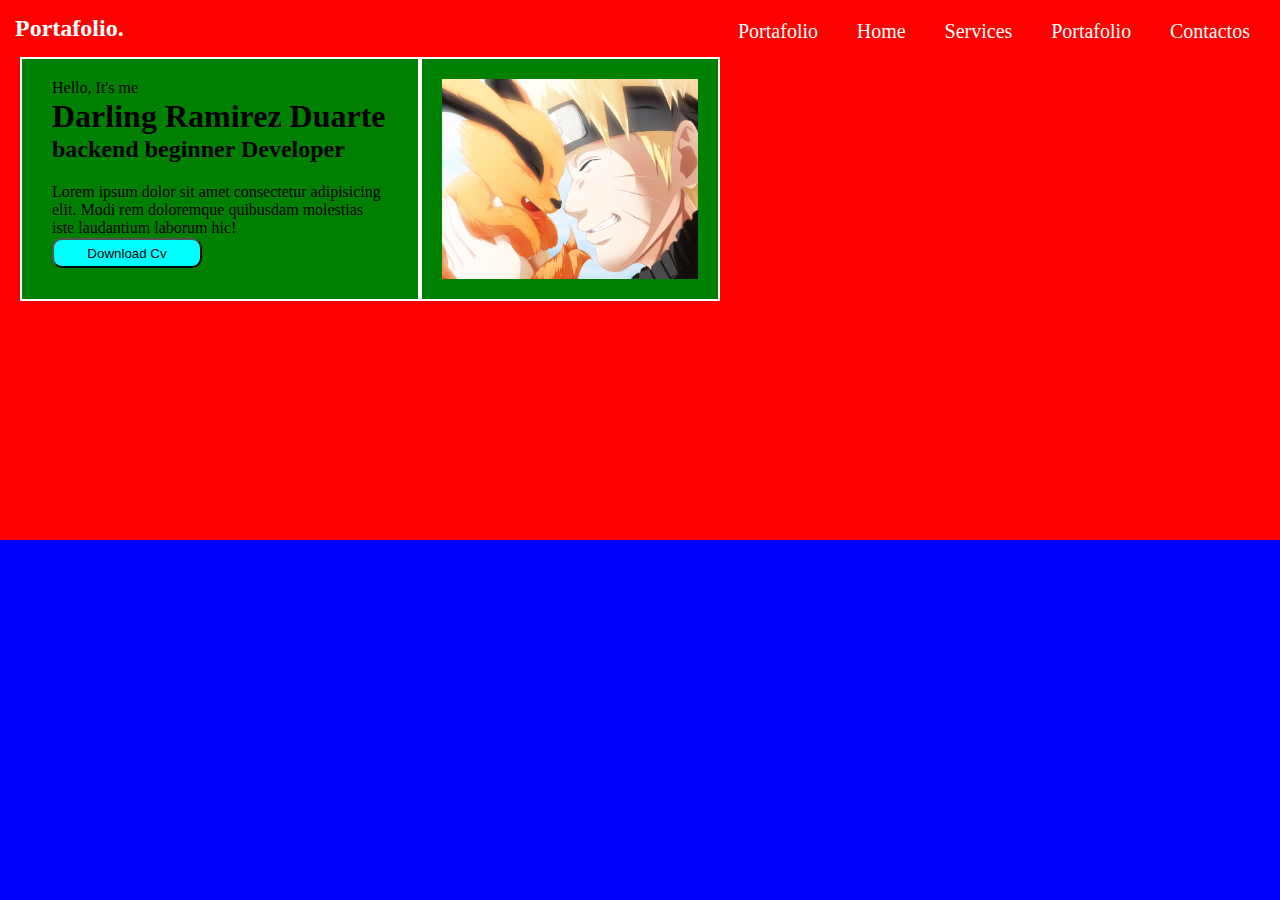
<file: html/index.html>
<Doctype html>
 <html lang="ES">
    <head>
        <title>PAGINA PERSONAL</title>
        <meta name="description" content="PAGINA PERSONAL">
        <meta name="wiewport" content="width=devices-width, initial-scale=1.0">
        <link rel="stylesheet" href="../css/styles.css">
    </head>
    <body>


        <div class="contenedor-head">

                <h2 class="titulo-head">Portafolio.</h2>

                <ul class="menu_head">
                    <li>Portafolio</li>
                    <li>Home</li>
                    <li>Services</li>
                    <li>Portafolio</li>
                    <li>Contactos</li>
                </ul>

                <div class="bloque_contenido">

                    <div class="bloque_texto">

                        <span class="texto">Hello, It's me</span>
                        <h1 class="nombre_texto">
                            Darling Ramirez Duarte
                        </h1>
                        <h2 class="descripcion_texto">
                             backend beginner Developer
                        </h2>
                        <br>
                        <p class="parrafo_texto">
                            Lorem ipsum dolor sit amet consectetur adipisicing elit. Modi rem doloremque quibusdam molestias iste laudantium laborum hic!
                        </p>

                        <button class="button_texto">Download Cv</button>

                    </div>

                    <div class="bloque_image">
                        <img src="../image/image.png" alt="image no found">
                    </div>
                    
                    </div><!--bloque-contenido-->
                </div>  

        <div class="contenedor-body">
        </div>
    </body>
</html>
</file>
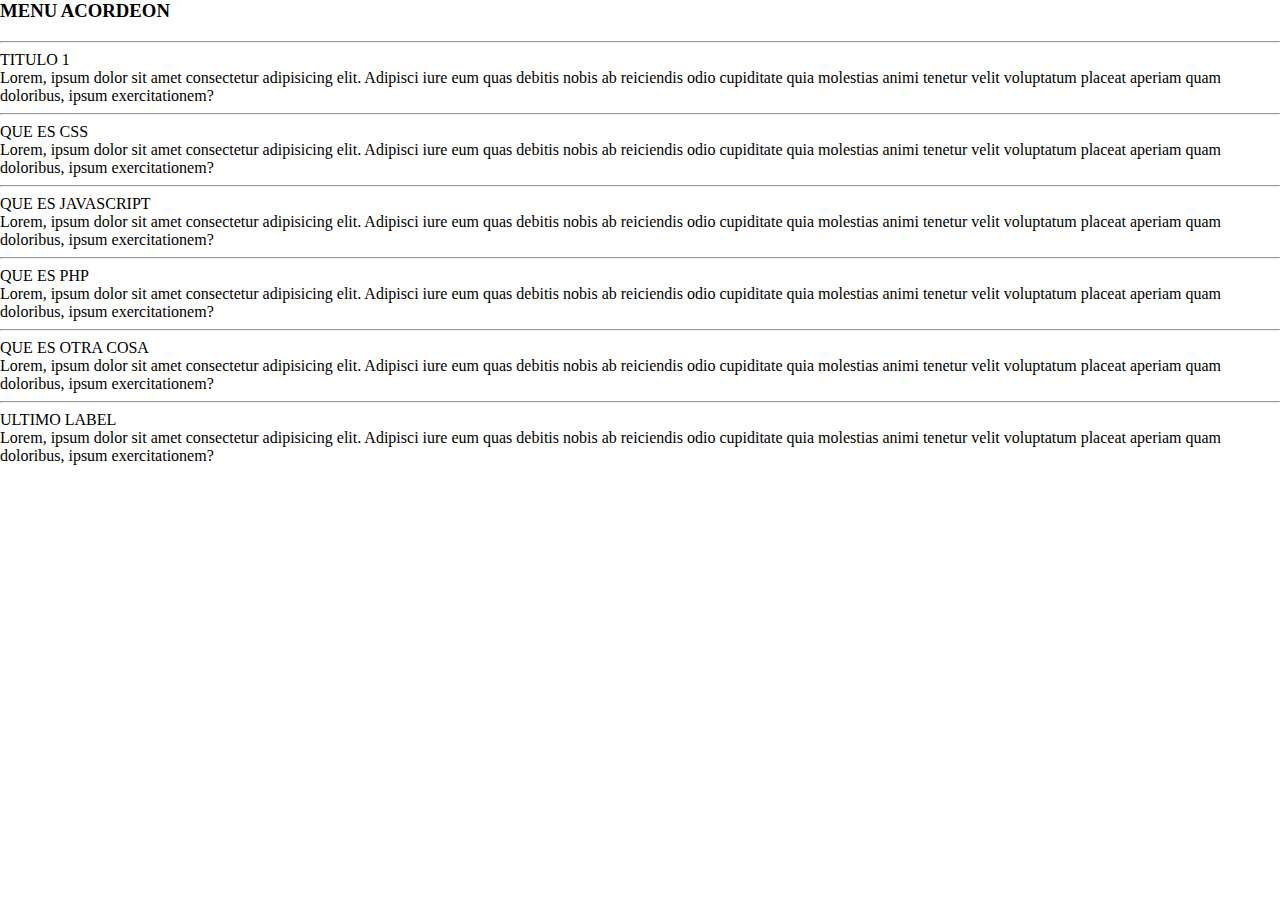
<file: html/2pagina.html>
<DOCTYPE html>
<html>
    <head>
        <title>SEGUNDA PAGINA</title>
        <meta charset="utf-8">
        <meta name="viewport" content="width=device-width, initial-scaled=1.0">
        <link rel="stylesheet" href="../css/styles.css">
        <script src="../javascript/app.js" defer></script>
    </head>
    <body>

         <h3 class="h3">MENU ACORDEON</h3>

            <div class="acordeon">

                <hr>
                <div class="contenedor">
                    <div class="label">TITULO 1</div>
                    <div class="content">
                               Lorem, ipsum dolor sit amet consectetur adipisicing elit. Adipisci iure eum quas debitis nobis ab reiciendis odio cupiditate quia molestias animi tenetur velit voluptatum placeat aperiam quam doloribus, ipsum exercitationem?
                    </div>  
                </div>

                <hr>
                <div class="contenedor">
                    <div class="label">QUE ES CSS</div>
                    <div class="content">
                            Lorem, ipsum dolor sit amet consectetur adipisicing elit. Adipisci iure eum quas debitis nobis ab reiciendis odio cupiditate quia molestias animi tenetur velit voluptatum placeat aperiam quam doloribus, ipsum exercitationem?
                    </div>
                </div>

                <hr>
                <div class="contenedor">
                    <div class="label">QUE ES JAVASCRIPT</div>
                    <div class="content">
                               Lorem, ipsum dolor sit amet consectetur adipisicing elit. Adipisci iure eum quas debitis nobis ab reiciendis odio cupiditate quia molestias animi tenetur velit voluptatum placeat aperiam quam doloribus, ipsum exercitationem?
                    </div>
                </div>

                <hr>
                <div class="contenedor">
                    <div class="label">QUE ES PHP</div>
                    <div class="content"> 
                               Lorem, ipsum dolor sit amet consectetur adipisicing elit. Adipisci iure eum quas debitis nobis ab reiciendis odio cupiditate quia molestias animi tenetur velit voluptatum placeat aperiam quam doloribus, ipsum exercitationem?
                    </div>
                </div>

                <hr>
                <div class="contenedor">
                    <div class="label">QUE ES OTRA COSA</div>
                    <div class="content"> 
                               Lorem, ipsum dolor sit amet consectetur adipisicing elit. Adipisci iure eum quas debitis nobis ab reiciendis odio cupiditate quia molestias animi tenetur velit voluptatum placeat aperiam quam doloribus, ipsum exercitationem?
                    </div>
                </div>

                <hr>
                <div class="contenedor">
                    <div class="label">ULTIMO LABEL</div>
                    <div class="content"> 
                               Lorem, ipsum dolor sit amet consectetur adipisicing elit. Adipisci iure eum quas debitis nobis ab reiciendis odio cupiditate quia molestias animi tenetur velit voluptatum placeat aperiam quam doloribus, ipsum exercitationem?
                    </div>
                </div>
            </div>

    </body>
</html>
</file>
<file: css/styles.css>
body{
    margin: 0;
}

.contenedor-head{
    background-color: red;
    width: 100%;
    height: 60vh;
    position: relative;

}

.bloque_contenido{
    display:grid;
    grid-template-columns: 400px 300px;
    max-width: 500px;
    margin: 0px 20px;
    position: relative;
}

.bloque_texto{
    background-color: green;
    border: solid 2px white;
    padding: 20px;
}
.bloque_image{
    background-color: green;
    border: solid 2px white;
}

.contenedor-body{
    background-color: blue;
    width: 100%;
    height: 40vh;
        position: relative;
}

ul{
    margin: 0;
    list-style: none;
}

.contenedor-head{
    position: relative;
}

.menu_head{
    display: flex;
    flex-flow: row wrap;
    justify-content: space-between;
    font-size: 20px;
    width: 40%;
    height: 50px;
    padding: 20px 30px;
    position: absolute;
    right: 0;
    top: 0;
}

.menu_head:hover > li{
    cursor: pointer;
    transition: 1.5s;
}

ul > li:nth-child(1):hover {color: blue;}
ul > li:nth-child(2):hover {color: blue;}
ul > li:nth-child(3):hover {color: blue;}
ul > li:nth-child(4):hover {color: blue;}
ul > li:nth-child(5):hover {color: blue;}



.menu_head, .titulo-head{
    color: white;
}
.titulo-head{
 margin: 0;
 display: inline-block; /*elemento en linea a elemento de bloque*/
}
li{
    align-items:end;
}
.titulo-head{
    padding: 15px;
}
.nombre_texto, .descripcion_texto , .texto, .parrafo_texto{
    margin: 1px 10px;
}

.button_texto{
    background-color: aqua;
    width: 150px;
    height: 30px;
    border-radius: 10px;
    margin: 0px 10px;
}

.bloque_image{
    padding: 20px;
}

img{
    max-width: 100%;
    height: 200px;
}
</file>
